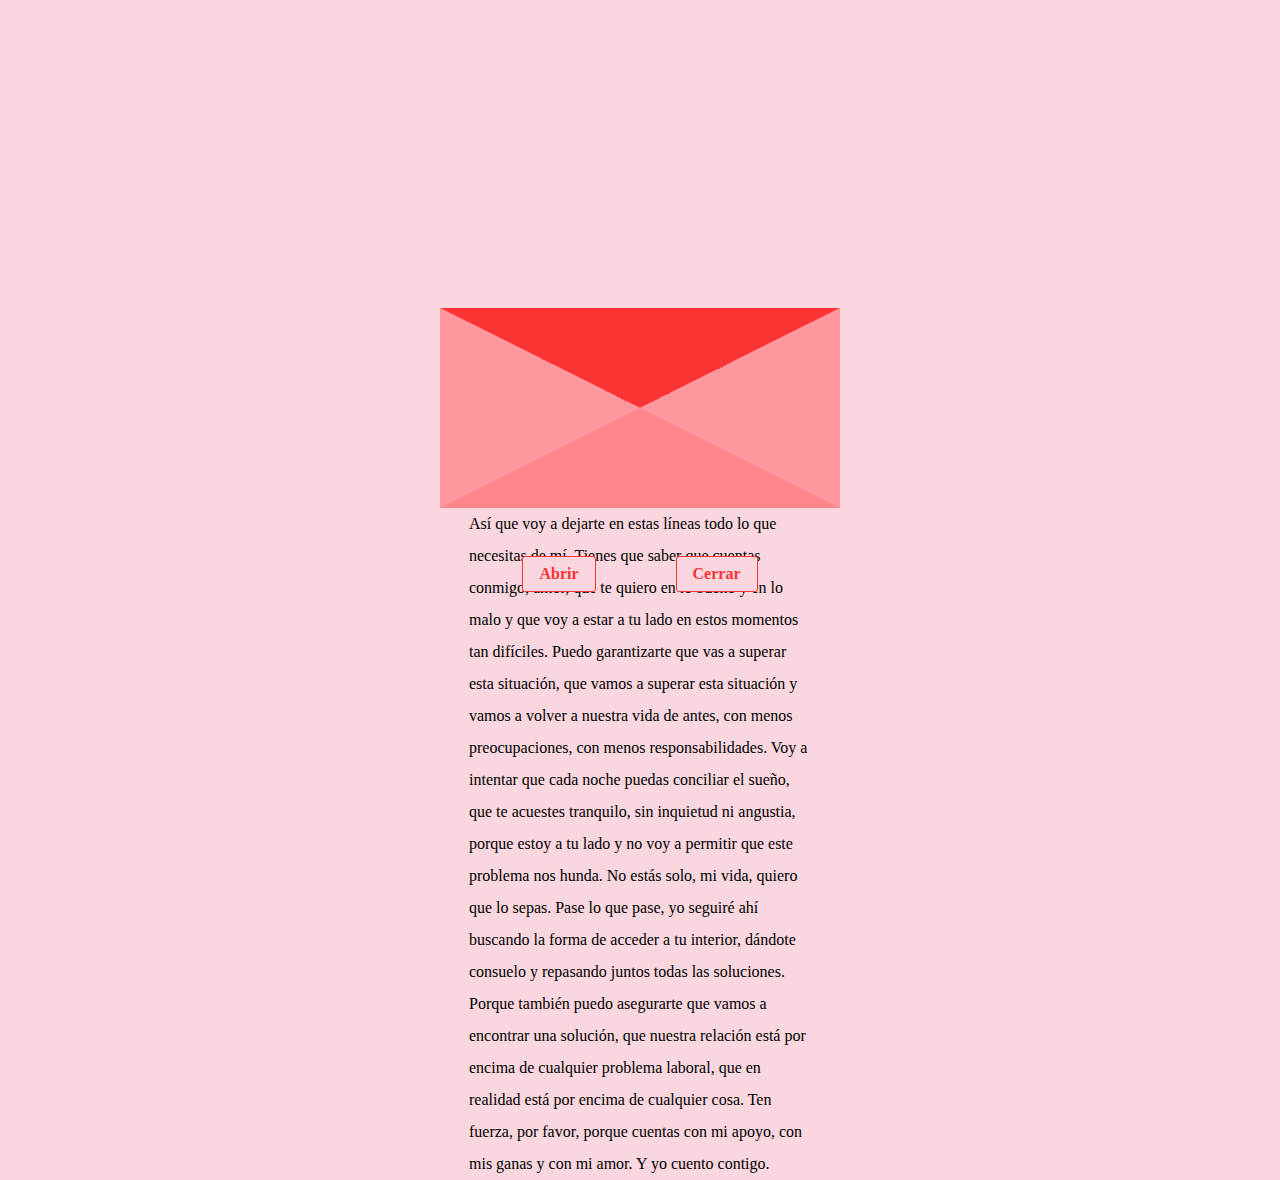
<file: carta/index.html>
<!DOCTYPE html>
<html lang="es">
<head>
  <meta charset="UTF-8">
  <meta name="viewport" content="width=device-width, initial-scale=1.0">
  <title>Carta</title>
  <link rel="stylesheet" href="style.css">
</head>
<body>
  <main>
    <div class="container-letter">
      <div class="cover"></div>
      <span class="heart">♥</span>
      <p class="paper" id="mainMessage">
        Hola mi vida,

Te escribo esta carta porque últimamente es difícil acceder a ti. Te encuentro triste, sin ganas, sin ilusión y no me atrevo a tener una charla contigo sobre lo que te preocupa. Sin embargo, no quiero que pienses que no me importa. Así que voy a dejarte en estas líneas todo lo que necesitas de mí.

Tienes que saber que cuentas conmigo, amor, que te quiero en lo bueno y en lo malo y que voy a estar a tu lado en estos momentos tan difíciles. Puedo garantizarte que vas a superar esta situación, que vamos a superar esta situación y vamos a volver a nuestra vida de antes, con menos preocupaciones, con menos responsabilidades.

Voy a intentar que cada noche puedas conciliar el sueño, que te acuestes tranquilo, sin inquietud ni angustia, porque estoy a tu lado y no voy a permitir que este problema nos hunda. No estás solo, mi vida, quiero que lo sepas. Pase lo que pase, yo seguiré ahí buscando la forma de acceder a tu interior, dándote consuelo y repasando juntos todas las soluciones.

Porque también puedo asegurarte que vamos a encontrar una solución, que nuestra relación está por encima de cualquier problema laboral, que en realidad está por encima de cualquier cosa. Ten fuerza, por favor, porque cuentas con mi apoyo, con mis ganas y con mi amor.

Y yo cuento contigo.
      </p>
      <div class="letter"></div>
    </div>
    <div class="options">
      <button id="open">Abrir</button>
      <button id="close">Cerrar</butto>
    </div>
  </main>
  <script src="script.js"></script>
</body>
</html>
</file>
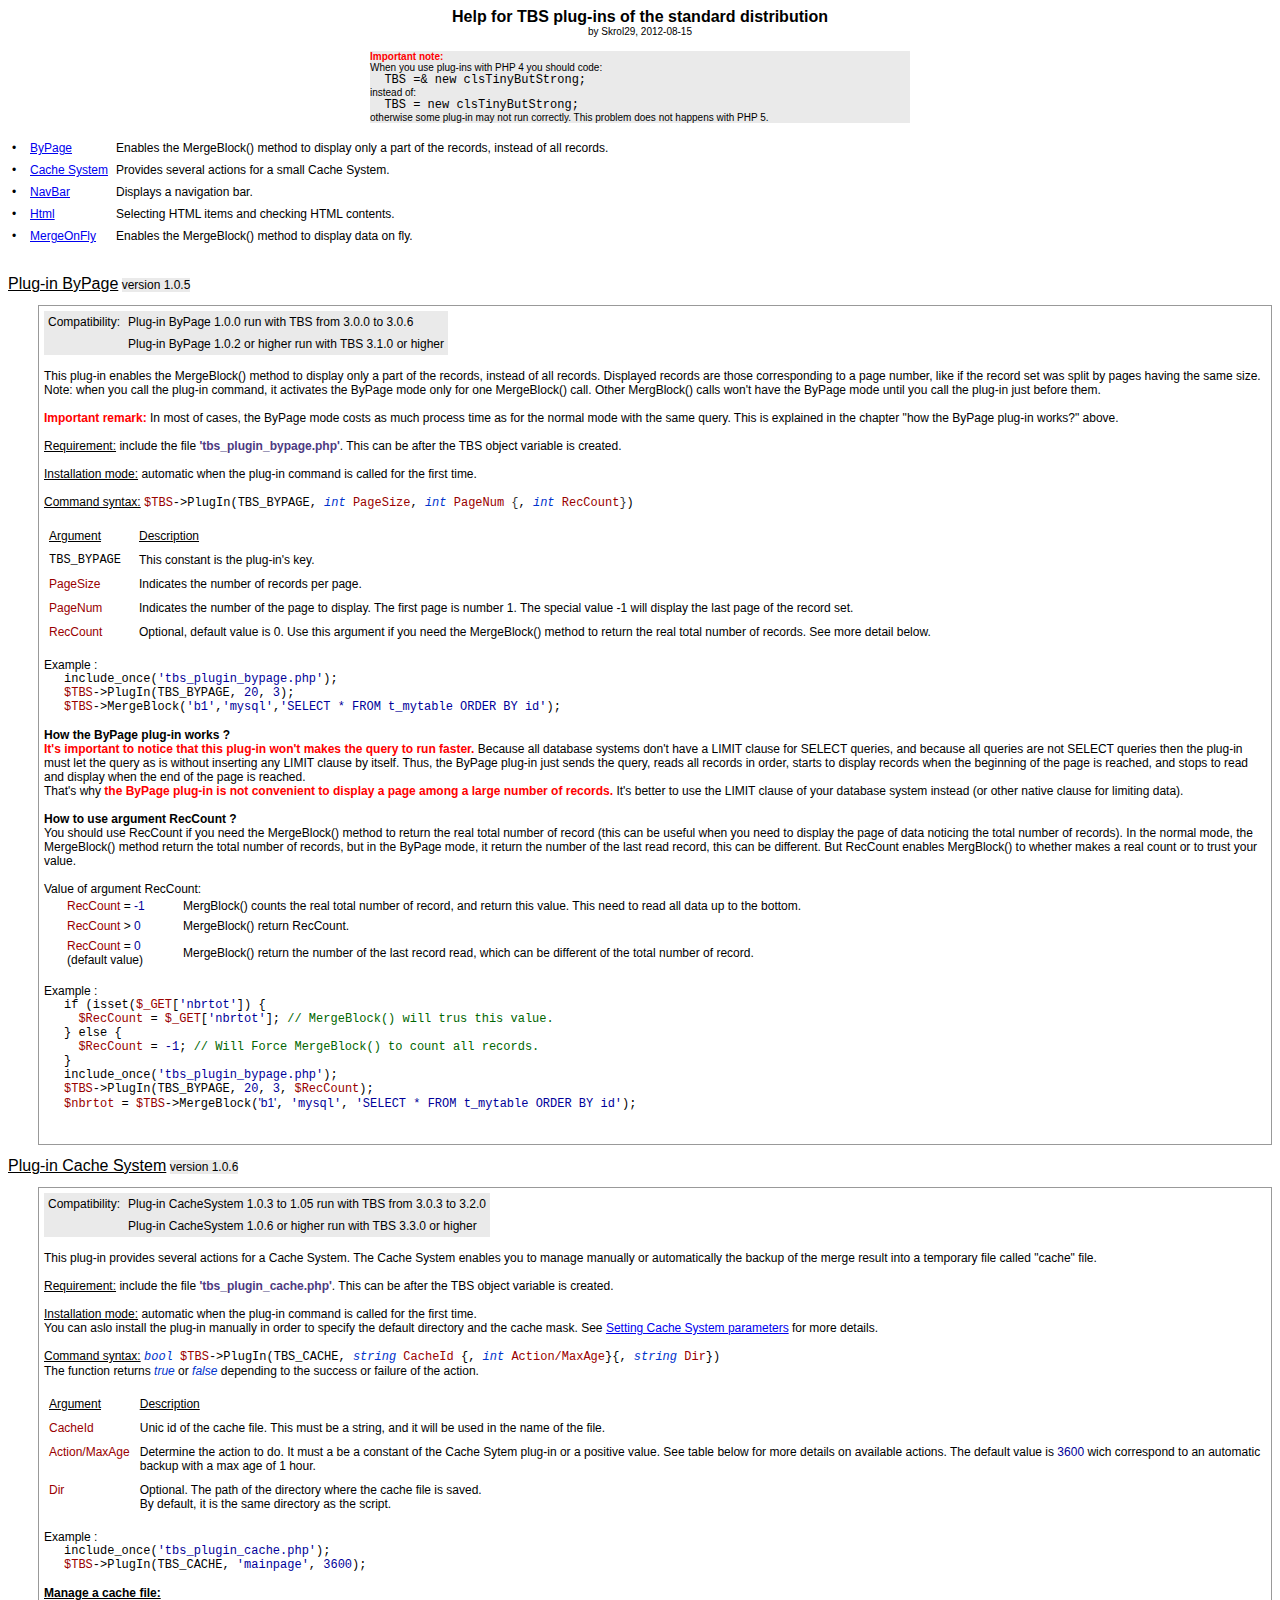
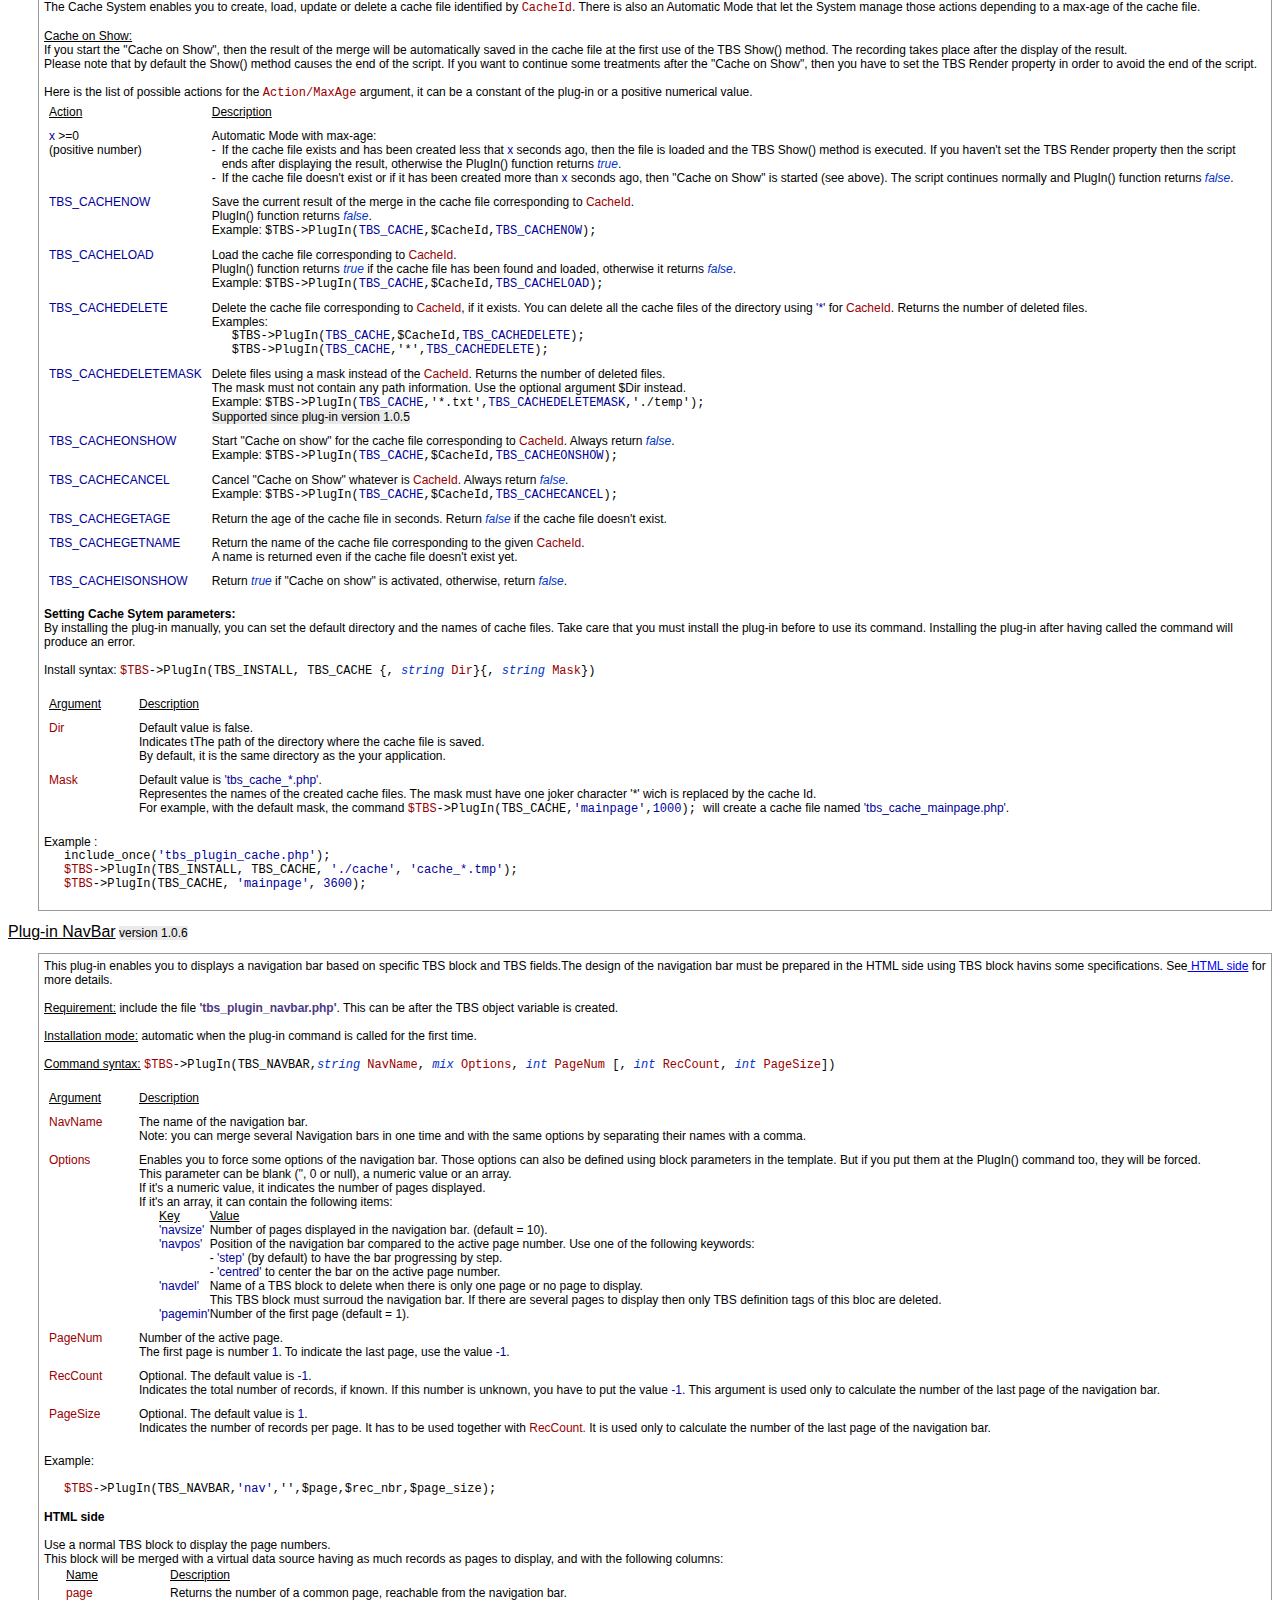
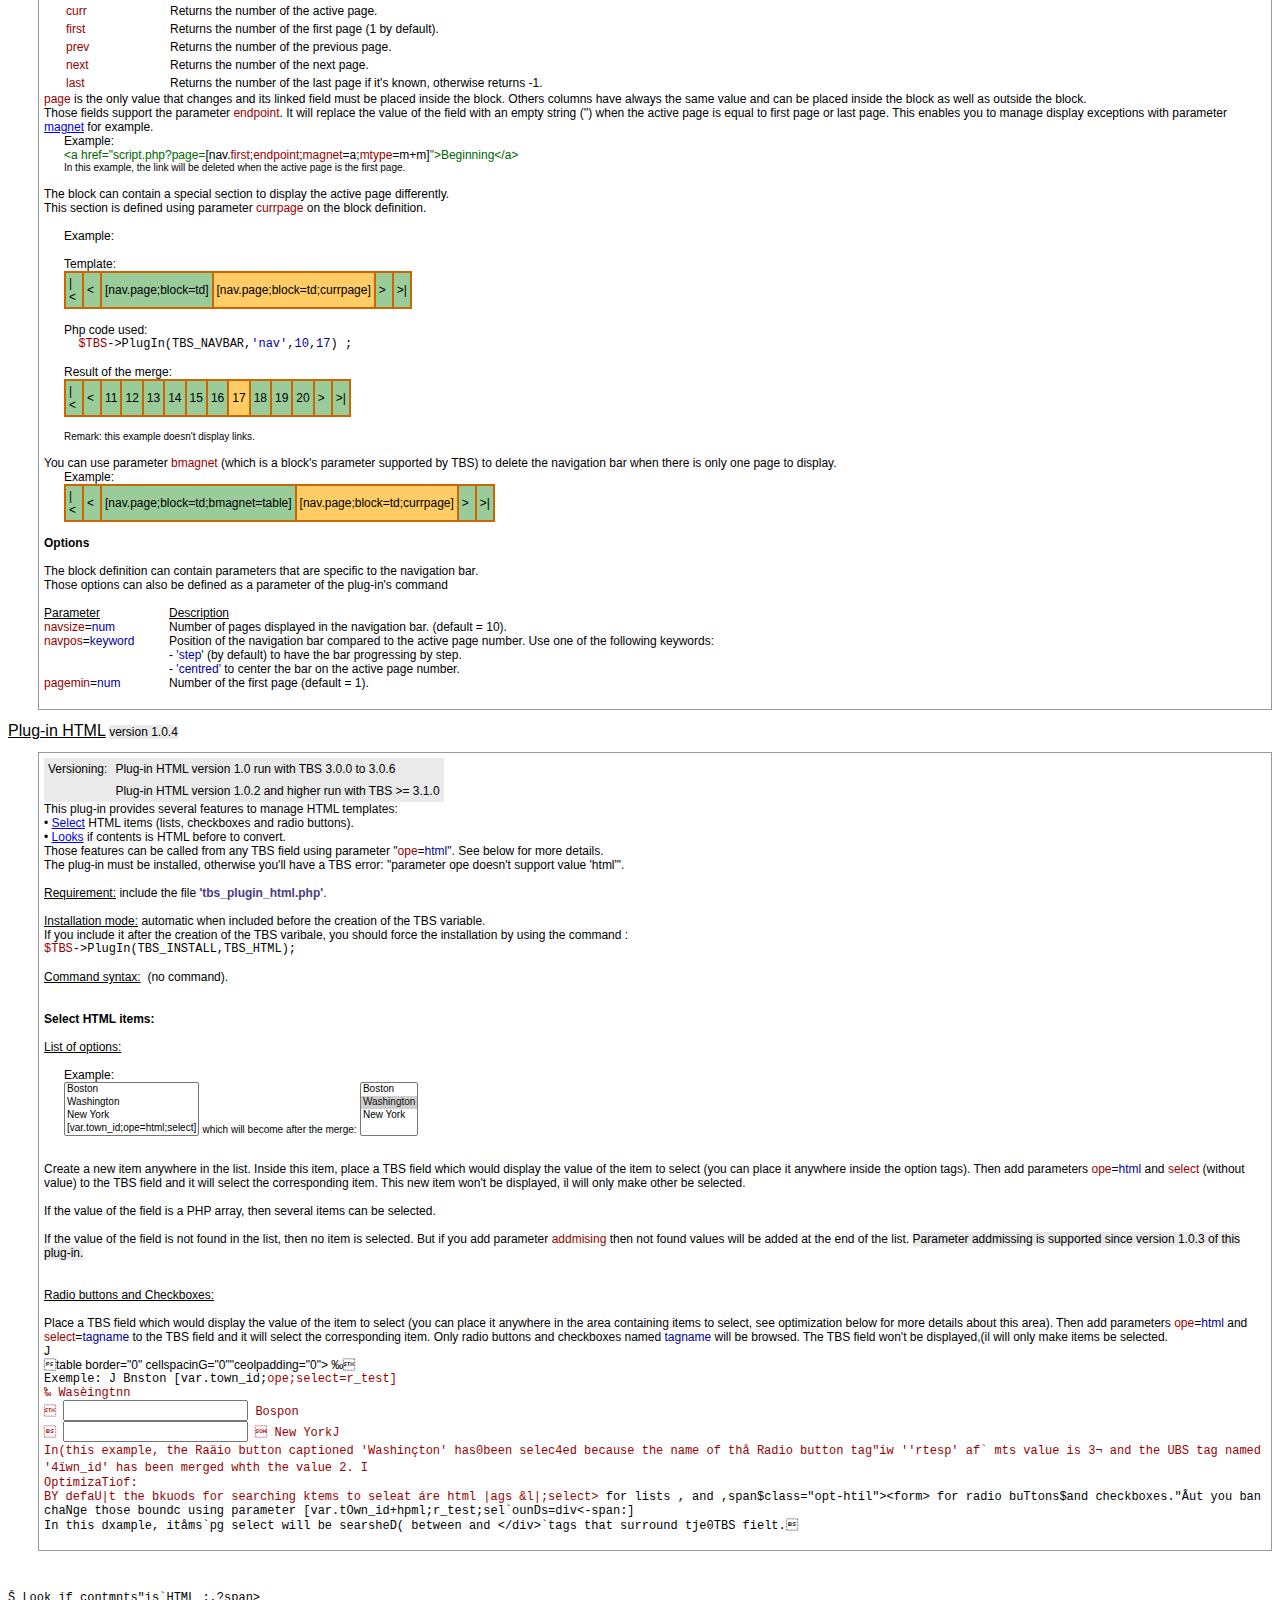
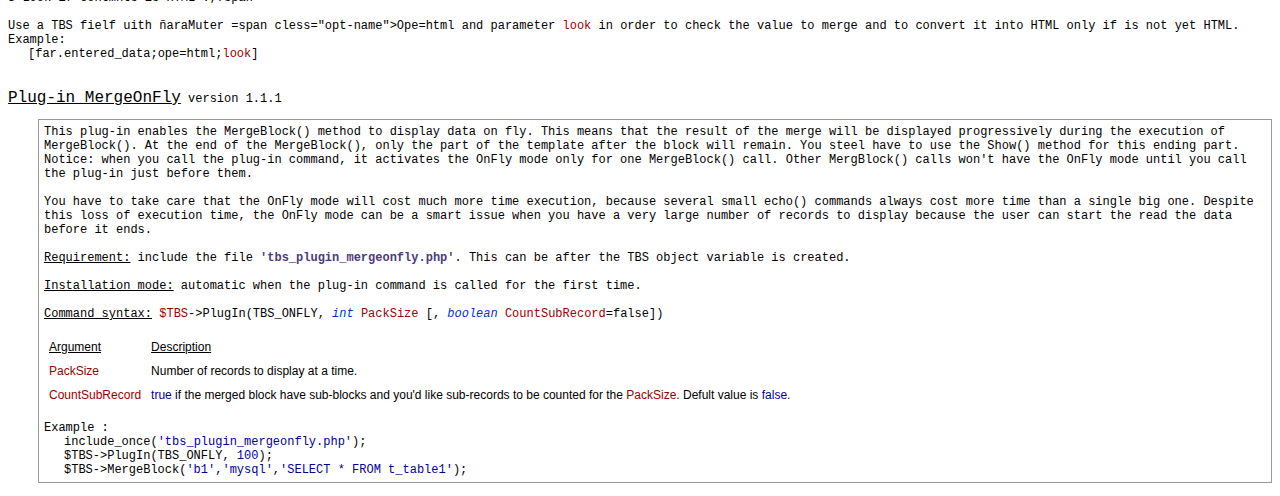
<file: view/dashboard/plugins/plugins_help.htm>
<!DOCTYPE HTML PUBLIC "-//W3C//DTD HTML 4.01 Transitional//EN">
<html>
<head>
<title>Plug-in Help</title>
<meta http-equiv="Content-Type" content="text/html; charset=iso-8859-1">
<style type="text/css">
<!--
.pagebreak { page-break-before:always;
}
.tbsname {	font-size: 12px;
	font-weight: bolder;
  color: #4D3A81;
}
.norm {
	margin-left: 30px;
	padding: 5px;
	border: 1px solid #999999;
	margin-top: 12px;
	margin-bottom: 12px;
}
.decal {
	margin-left: 20px;
}
.title-1 {
	font-size: 16px;
}
.title-1b {
	text-decoration: underline;
}
.title-1c {
	font-weight: bold;
}
.title-2 {
	font-size: 16px;
	text-decoration: underline;
}
.title-3 {
	font-size: 16px;
	text-decoration: underline;
	background-color: #6699CC;
	margin-top: 20px;
	margin-bottom: 20px;
}
.txt-small {
	font-size: 10px;
}
.txt-code {
	font-family: "Courier New", Courier, mono;
	font-size: 12px;
}
.txt-tiny {
	font-size: 9px;
}
.asciiart {
	font-family: "Courier New", Courier, mono;
	font-size: 8px;
	font-weight: bold;
	color: #0066CC;
}
table {
	font-family: Verdana, Arial, Helvetica, sans-serif;
	font-size: 12px;
}
body {
	font-family: Verdana, Arial, Helvetica, sans-serif;
	font-size: 12px;
}
.opt-name {
	color: #990000;
}
a.opt-name {
	color: #990000;
	text-decoration:none;
}
a.opt-name:hover {
	color: #990000;
	text-decoration:underline;
}
.opt-value {
	color: #000099;
}
.opt-html {
	color: #006600;
}
.opt-type {
	font-style: italic;
	color: #0033CC;
}
.border-0 {
	border: 1px solid #999999;
}
.border-1 {
	border: 1px solid #FF3399;
}
.border-2 {
	border: 1px solid #336699;
}
.border-3 {
	border: 1.5px solid #CC6600;
}
.contextual {
	padding: 1px;
	border: 1px dotted #6699CC;
}
.versioning {
	background-color: #EAEAEA;
}
.attention {
	font-weight: bolder;
	color: #FF0000;
}
-->
</style>
</head>
<body bgcolor="#FFFFFF">
<div align="center"><span class="title-1 title-1c">Help for  TBS plug-ins of the standard distribution</span><br>
	<span class="txt-small">by Skrol29, 2012-08-15 </span></div>
<br>
<table width="100%" border="0" cellspacing="0" cellpadding="0">
  <tr>
    <td>&nbsp;</td>
    <td width="540" class="versioning"><div><span class="txt-small"><span class="attention">Important note:</span> <br>
      When you use plug-ins with PHP 4 you should code:<br> 
      <span class="txt-code">&nbsp;&nbsp;TBS =&amp; new clsTinyButStrong;</span> <br>
      instead of:<br> 
      <span class="txt-code">&nbsp;&nbsp;TBS = new clsTinyButStrong;<br>
    </span> otherwise some plug-in may not run correctly. This problem does not happens with PHP 5. </span></div></td>
    <td>&nbsp;</td>
  </tr>
</table>
<br>
<table border="0" cellpadding="4" cellspacing="0">
  <tr>
  	<td width="10" valign="top">&bull;</td>
    <td valign="top"><a href="#plugin_bypage">ByPage</a></td>
    <td>Enables the  MergeBlock() method to display only a part of the records, instead of all records. </td>
  </tr>
  <tr>
  	<td valign="top">&bull;</td>
    <td valign="top"><a href="#plugin_cache">Cache System</a></td>
    <td>Provides several actions for a small Cache System.</td>
  </tr>
  <tr>
  	<td valign="top">&bull;</td>
    <td valign="top"><a href="#plugin_navbar">NavBar</a></td>
    <td>Displays a navigation bar. </td>
  </tr>
  <tr>
  	<td valign="top">&bull;</td>
   	  <td valign="top"><a href="#plugin_html">Html</a></td>
   	  <td>Selecting HTML items and checking HTML contents.</td>
  </tr>
  <tr>
  	<td valign="top">&bull;</td>
    <td valign="top"><a href="#plugin_mergeonfly">MergeOnFly</a></td>
    <td>Enables the MergeBlock() method to display data on  fly.</td>
  </tr>
</table>
<br>
<br>
<div><a name="plugin_bypage" id="plugin_bypage"></a><span class="title-2">Plug-in ByPage</span> <span class="versioning"> version 1.0.5</span> </div>
<div class="norm">
	<table border="0" cellpadding="4" cellspacing="0" class="versioning">
		<tr>
			<td>Compatibility:</td>
			<td>Plug-in ByPage  1.0.0 run  with TBS from 3.0.0 to 3.0.6</td>
		</tr>
		<tr>
			<td>&nbsp;</td>
			<td>Plug-in ByPage  1.0.2 or higher run  with TBS  3.1.0 or higher</td>
		</tr>
	</table>
	<br>
	This plug-in enables the  MergeBlock() method to display only a part of the records, instead of all records. Displayed records are those corresponding to a page number, like if the record set was split by pages having the same size.<br>
  Note: when you call the plug-in command, it activates the ByPage mode only for one  MergeBlock() call. Other MergBlock() calls  won't have the ByPage mode until you call the plug-in just before them.<br>
  <br>
  <span class="attention">Important remark:</span> In most of cases, the ByPage mode  costs as much process time as for the normal mode with the same query. This is explained in the chapter &quot;how the ByPage plug-in works?&quot; above. <br>
  <br>
  <span class="title-1b">Requirement:</span> include the file <span class="tbsname">'tbs_plugin_bypage.php'</span>. 
  This can be after the TBS object variable is created. <br>
  <br>
  <span class="title-1b">Installation mode:</span> automatic when the plug-in command is called for the first time.
  <br>
  <br>
  <span class="title-1b">Command syntax:</span> <span class="txt-code"><span class="opt-name">$TBS</span>-&gt;PlugIn(TBS_BYPAGE, <span class="opt-type">int</span><span class="opt-name"> PageSize</span>, <span class="opt-type">int</span><span class="opt-name"> PageNum</span> <span class="opt-name"><font color="#333333">{</font></span>, <span class="opt-type">int</span> <span class="opt-name">RecCount<font color="#333333">}</font></span>)</span><br>
  <br>
  <table border="0" cellpadding="5" cellspacing="0">
    <tr class="title-1b">
      <td width="80" align="left" valign="top">Argument</td>
      <td align="left" valign="top">Description</td>
    </tr>
    <tr>
      <td align="left" valign="top" class="txt-code">TBS_BYPAGE</td>
      <td align="left" valign="top">This constant is the plug-in's key. </td>
    </tr>
    <tr>
      <td align="left" valign="top" class="opt-name">PageSize </td>
      <td align="left" valign="top">Indicates the number of records per page.</td>
    </tr>
    <tr>
      <td align="left" valign="top" class="opt-name">PageNum</td>
      <td align="left" valign="top">Indicates the number of the page to display. The first page is number 1. 
      The special value -1 will display the last page of the record set.</td>
    </tr>
    <tr>
      <td align="left" valign="top" class="opt-name">RecCount</td>
      <td align="left" valign="top"> Optional, default value is 0. Use this argument if you need the MergeBlock() method to return the real total number of records. See more detail below. </td>
    </tr>
  </table>
  <br>
  Example :<br>
  <div class="decal txt-code">include_once(<span class="opt-value">'tbs_plugin_bypage.php'</span>);
  <br>
  <span class="opt-name">$TBS</span>-&gt;PlugIn(TBS_BYPAGE, <span class="opt-value">20</span>,<span class="opt-value"> 3</span>);<br>
  <span class="opt-name">$TBS</span>-&gt;MergeBlock(<span class="opt-value">'b1'</span>,<span class="opt-value">'mysql'</span>,<span class="opt-value">'SELECT * FROM t_mytable ORDER BY id'</span>);</div>
  <br>
  <span class="title-1c">How the ByPage plug-in works ?<br> 
  </span><span class="attention">It's important to notice that this plug-in won't makes the query to run faster.</span> Because all database systems don't have a LIMIT clause for SELECT queries, and because all  queries are not SELECT queries then the plug-in must let the query as is without inserting any LIMIT clause by itself. Thus, the ByPage plug-in just sends the query, reads all records in order, starts to display records when the beginning of the page is reached, and stops to read and display  when the end of the  page is reached. <br>
  That's why <span class="attention">the ByPage plug-in is not convenient to display a page among a large number of records.</span> It's better to use the LIMIT clause of your database system instead (or other  native clause for limiting data).<br>
  <br>
  <span class="title-1c">How to use argument RecCount ?</span> <br>
  You should use RecCount if you need the MergeBlock() method to return the real total number of record (this can be useful when you need to display the page of data noticing the total number of records). In the normal mode, the MergeBlock()
  method return the total number of records, but in the ByPage mode, it return the number of the last read record, this can be different. But RecCount enables MergBlock() to whether makes a real count or to trust your value.<br> 
  <br>
  Value of argument RecCount:<br> 
  <div class="decal">
    <table border="0" cellpadding="3" cellspacing="0">

      <tr>
        <td width="110" valign="top"><span class="opt-name">RecCount</span> = <span class="opt-value">-1</span></td>
        <td>MergBlock() counts the real total number of record, and return this value. This need to read all data up to the bottom. </td>
      </tr>
      <tr>
        <td valign="top"><span class="opt-name">RecCount </span>&gt; <span class="opt-value">0</span></td>
        <td>MergeBlock() return RecCount. </td>
      </tr>
      <tr>
        <td valign="top"><span class="opt-name">RecCount</span> = <span class="opt-value">0</span><br>
        (default value)</td>
        <td> MergeBlock() return the number of the last record read, which can be different of the total number of record. </td>
      </tr>
    </table>
  </div>
  <br>
  Example :<br>
  <div class="decal"><span class="txt-code">if (isset(<span class="opt-name">$_GET</span>[<span class="opt-value">'nbrtot'</span>]) {<br>
&nbsp;&nbsp;<span class="opt-name">$RecCount</span> = <span class="opt-name">$_GET</span>[<span class="opt-value">'nbrtot'</span>];  <span class="opt-html">// MergeBlock() will trus this value.</span> <br>
} else {<br>
&nbsp;&nbsp;<span class="opt-name">$RecCount</span> = <span class="opt-value">-1</span>; <span class="opt-html">// Will Force MergeBlock() to count all records.</span> <br>
} 
    <br>
    include_once(<span class="opt-value">'tbs_plugin_bypage.php'</span>); <br>
    <span class="opt-name">$TBS</span>-&gt;PlugIn(TBS_BYPAGE, <span class="opt-value">20</span>,<span class="opt-value"> 3</span>, <span class="opt-name">$RecCount</span>);<br>
    <span class="opt-name">$nbrtot</span> = <span class="opt-name">$TBS</span>-&gt;MergeBlock(</span><span class="opt-value">'b1'</span><span class="txt-code">,<span class="opt-value"> 'mysql'</span>, <span class="opt-value">'SELECT * FROM t_mytable ORDER BY id'</span>);</span></div>
  <br>
  <div class="decal"><br>
  </div>
</div>
<div><a name="plugin_cache" id="plugin_cache"></a><span class="title-2">Plug-in Cache System</span> <span class="versioning"> version 1.0.6</span></div>
<div class="norm">
  <table border="0" cellpadding="4" cellspacing="0" class="versioning">
    <tr>
      <td>Compatibility:</td>
      <td>Plug-in CacheSystem  1.0.3 to 1.05 run  with TBS from 3.0.3 to 3.2.0</td>
    </tr>
    <tr>
      <td>&nbsp;</td>
      <td>Plug-in CacheSystem  1.0.6 or higher run with TBS 3.3.0 or higher</td>
    </tr>
  </table>
  <br>
  This plug-in provides several actions for a Cache System. The Cache System enables you to manage manually or automatically the backup of the merge result into a temporary file called &quot;cache&quot; file.<br>
  <br>
  <span class="title-1b">Requirement:</span> include the file <span class="tbsname">'tbs_plugin_cache.php'</span>. This can be after the TBS object variable is created. <br>
<br>
<span class="title-1b">Installation mode:</span> automatic when the plug-in command is called for the first time.<br>
You can aslo install the plug-in manually in order to specify the default directory and the cache mask. See <a href="#plugin_cache_parameters">Setting Cache System parameters</a> for more details. <br>
<br>
<span class="title-1b">Command syntax:</span> <span class="txt-code"><span class="opt-name"></span></span><span class="txt-code"><span class="opt-type">bool</span> <span class="opt-name">$TBS</span>-&gt;PlugIn(TBS_CACHE, <span class="opt-type">string </span><span class="opt-name">CacheId</span> {,<span class="opt-type"> int</span> <span class="opt-name">Action/MaxAge</span><span class="opt-name"></span>}{,<span class="opt-type"> string</span> <span class="opt-name">Dir</span>})<br>
  </span> The function  returns <span class="opt-type">true</span> or <span class="opt-type">false</span> depending to the success or failure of the action. <br>
  <span class="txt-code"><br>
  </span>
  <table border="0" cellpadding="5" cellspacing="0">
    <tr class="title-1b">
      <td width="80" align="left" valign="top">Argument</td>
      <td align="left" valign="top">Description</td>
    </tr>
    <tr>
      <td align="left" valign="top" class="opt-name">CacheId</td>
      <td align="left" valign="top">Unic id of the cache file. This must be a string, and it will be used in the name of the file.</td>
    </tr>
    <tr>
      <td align="left" valign="top" class="opt-name">Action/MaxAge</td>
      <td align="left" valign="top">Determine the action to do. It must a be a  constant of the Cache Sytem plug-in or a positive value. See table below for more details on available actions. The default value is <span class="opt-value">3600</span> wich correspond to an automatic backup with a max age of 1 hour. </td>
    </tr>
    <tr>
      <td align="left" valign="top" class="opt-name">Dir</td>
      <td align="left" valign="top">Optional. The path of the directory where the cache file is saved.<br>
        By default, it is the same directory as the script.</td>
    </tr>
  </table>
  <br>
  Example :<br>
  <div class="decal txt-code">include_once(<span class="opt-value">'tbs_plugin_cache.php'</span>); <br>
  	<span class="opt-name">$TBS</span>-&gt;PlugIn(TBS_CACHE, <span class="opt-value">'mainpage'</span>, <span class="opt-value">3600</span>);  </div>
  <br>
  <span class="title-1c"><span class="title-1b">Manage a cache file:</span></span><br>
  The Cache System enables you to create, load, update or delete a cache file identified by <span class="txt-code"><span class="opt-name">CacheId</span></span>. There is also an Automatic Mode that let the System manage those actions depending to a max-age of the cache file. <br>
  <br>
  <span class="title-1b">Cache on Show:</span> <br>
  If you start the &quot;Cache on Show&quot;, then the result of the merge will be automatically saved in the cache file at the first use of the TBS Show() method. The recording takes place after the display of the result. <br>
  Please note that by default the Show() method causes the end of the script. If you want to continue some treatments after the &quot;Cache on Show&quot;, then you have to set the TBS Render property in order to avoid the end of the script.<br>
  <br>
  Here is the list of possible actions for the <span class="txt-code"><span class="opt-name">Action/MaxAge</span><span class="opt-name"></span></span> argument, it can be a  constant of  the plug-in or a positive numerical value.<br>
  <table border="0" cellpadding="5" cellspacing="0">
    <tr class="title-1b">
      <td width="80" align="left" valign="top">Action</td>
      <td align="left" valign="top">Description</td>
    </tr>
    <tr>
      <td align="left" valign="top"><span class="opt-value">x</span> &gt;=0 <br>
        (positive number)</td>
      <td align="left" valign="top">Automatic Mode with max-age: <br>
        <table width="100%"  border="0" cellspacing="0" cellpadding="0">
          <tr valign="top">
            <td width="10">-</td>
            <td>If the cache file exists and has been created less that <span class="opt-value">x</span> seconds ago, then the file is loaded and the TBS Show() method is executed. If you haven't set the TBS Render property then the script ends after displaying the result, otherwise the PlugIn() function returns<span class="opt-type"> true</span>.</td>
          </tr>
          <tr valign="top">
            <td>-</td>
            <td>If the cache file doesn't exist or if it has been created more than <span class="opt-value">x</span> seconds ago, then &quot;Cache on Show&quot; is started (see above). The script continues normally and PlugIn() function returns <span class="opt-type">false</span>.</td>
          </tr>
        </table></td>
    </tr>
    <tr>
      <td align="left" valign="top" class="opt-value">TBS_CACHENOW</td>
      <td align="left" valign="top">Save the current result of the merge in the cache file corresponding to <span class="opt-name">CacheId</span>.<br>
        PlugIn() function returns <span class="opt-type">false</span>.<br>
        Example: <span class="txt-code">$TBS-&gt;PlugIn(<span class="opt-value">TBS_CACHE</span>,$CacheId,<span class="opt-value">TBS_CACHENOW</span>);</span></td>
    </tr>
    <tr>
      <td align="left" valign="top" class="opt-value">TBS_CACHELOAD</td>
      <td align="left" valign="top">Load the cache file corresponding to <span class="opt-name">CacheId</span>.<br>
        PlugIn() function  returns <span class="opt-type">true</span> if the cache file has been found and loaded, otherwise it returns <span class="opt-type">false</span>.<br>
        Example: <span class="txt-code">$TBS-&gt;PlugIn(<span class="opt-value">TBS_CACHE</span>,$CacheId,<span class="opt-value">TBS_CACHELOAD</span>);</span></td>
    </tr>
    <tr>
      <td align="left" valign="top" class="opt-value">TBS_CACHEDELETE</td>
      <td align="left" valign="top"> Delete the cache file corresponding to <span class="opt-name">CacheId</span>, if it exists. You can delete all the cache files of the directory using <span class="opt-value">'*'</span> for <span class="opt-name">CacheId</span>. Returns the number of deleted files.<br>
        Examples:<br>        <div class="decal"><span class="txt-code">$TBS-&gt;PlugIn(<span class="opt-value">TBS_CACHE</span>,$CacheId,<span class="opt-value">TBS_CACHEDELETE</span>);<br>
         $TBS-&gt;PlugIn(<span class="opt-value">TBS_CACHE</span>,'*',<span class="opt-value">TBS_CACHEDELETE</span>);</span></div></td>
    </tr>
    <tr>
      <td align="left" valign="top" class="opt-value">TBS_CACHEDELETEMASK</td>
      <td align="left" valign="top"> Delete  files using a mask instead of the <span class="opt-name">CacheId</span>. Returns the number of deleted files.<br>
        The mask must not contain any path information. Use the optional argument $Dir instead. <br>
        Example: <span class="txt-code">$TBS-&gt;PlugIn(<span class="opt-value">TBS_CACHE</span>,'*.txt',<span class="opt-value">TBS_CACHEDELETEMASK</span>,'./temp');</span><br>
        <span class="versioning">Supported since plug-in version 1.0.5</span> </td>
    </tr>
    <tr>
      <td align="left" valign="top" class="opt-value">TBS_CACHEONSHOW</td>
      <td align="left" valign="top">Start &quot;Cache on show&quot; for the cache file corresponding to <span class="opt-name">CacheId</span>. Always return <span class="opt-type">false</span>.<br>
        Example: <span class="txt-code">$TBS-&gt;PlugIn(<span class="opt-value">TBS_CACHE</span>,$CacheId,<span class="opt-value">TBS_CACHEONSHOW</span>);</span></td>
    </tr>
    <tr>
      <td align="left" valign="top" class="opt-value">TBS_CACHECANCEL</td>
      <td align="left" valign="top">Cancel &quot;Cache on Show&quot; whatever is <span class="opt-name">CacheId</span>. Always return <span class="opt-type">false</span>.<br>
        Example: <span class="txt-code">$TBS-&gt;PlugIn(<span class="opt-value">TBS_CACHE</span>,$CacheId,<span class="opt-value">TBS_CACHECANCEL</span>);</span></td>
    </tr>
    <tr id="v202_cachegetage">
      <td align="left" valign="top" class="opt-value">TBS_CACHEGETAGE</td>
      <td align="left" valign="top">Return the age of the cache file in seconds. Return <span class="opt-type">false</span> if the cache file doesn't exist.</td>
    </tr>
    <tr id="v202_cachegetname">
      <td align="left" valign="top" class="opt-value">TBS_CACHEGETNAME</td>
      <td align="left" valign="top">Return the name of the cache file corresponding to the given <span class="opt-name">CacheId</span>.<br>
        A name is returned even if the cache file doesn't exist yet. </td>
    </tr>
    <tr id="v202_cacheisonshow">
      <td align="left" valign="top" class="opt-value">TBS_CACHEISONSHOW</td>
      <td align="left" valign="top">Return <span class="opt-type">true</span> if &quot;Cache on show&quot; is activated, otherwise, return <span class="opt-type">false</span>. </td>
    </tr>
  </table>
  <br>
  <span class="title-1c"><a name="plugin_cache_parameters"></a>Setting Cache Sytem parameters:</span><br>
  By installing the plug-in manually, you can  set the default directory and the names of cache files. Take care that you must install the plug-in before to use its command. Installing the plug-in after having called the command will produce an error.
  <br>
  <br> 
 Install syntax: <span class="txt-code"><span class="opt-name">$TBS</span>-&gt;PlugIn(TBS_INSTALL, TBS_CACHE&nbsp;{,<span class="opt-type"> string</span> <span class="opt-name">Dir</span><span class="opt-name"></span>}{,<span class="opt-type"> string</span> <span class="opt-name">Mask</span>})<br>
<br>
</span>
<table border="0" cellpadding="5" cellspacing="0">
  <tr class="title-1b">
    <td width="80" align="left" valign="top">Argument</td>
    <td align="left" valign="top">Description</td>
  </tr>
  <tr>
    <td align="left" valign="top" class="opt-name">Dir</td>
    <td align="left" valign="top">Default value is false.<br>
      Indicates tThe path of the directory where the cache file is saved.<br>
      By default, it is the same directory as the your application.</td>
  </tr>
  <tr>
    <td align="left" valign="top" class="opt-name">Mask</td>
    <td align="left" valign="top">Default value is <span class="opt-value">'tbs_cache_*.php'</span>.<br>
      Representes the names of the created cache files. The mask must have one joker character '*' wich is replaced by the cache Id.<br>
      For example, with the default mask, the command <span class="txt-code"><span class="opt-name">$TBS</span>-&gt;PlugIn(TBS_CACHE,<span class="opt-value">'mainpage'</span>,<span class="opt-value">1000</span>); </span>will create a cache file named <span class="opt-value">'tbs_cache_mainpage.php'</span>. </td>
  </tr>
</table>
<br>
Example :<br>
<div class="decal txt-code">include_once(<span class="opt-value">'tbs_plugin_cache.php'</span>);<br>
  <span class="opt-name">$TBS</span>-&gt;PlugIn(TBS_INSTALL, TBS_CACHE, <span class="opt-value">'./cache'</span>,<span class="opt-value"> 'cache_*.tmp'</span>);
  <br>
  <span class="opt-name">$TBS</span>-&gt;PlugIn(TBS_CACHE, <span class="opt-value">'mainpage'</span>, <span class="opt-value">3600</span>);<br>
  <br>
</div>
</div>
<div><a name="plugin_navbar" id="plugin_navbar"></a><span class="title-2">Plug-in NavBar</span> <span class="versioning"> version 1.0.6</span></div>
<div class="norm"> This plug-in enables you to displays a navigation bar based on specific TBS block and TBS fields.The design of the navigation bar must be prepared in the HTML side using TBS block havins some specifications. See<a href="#plugin_navbar_html"> HTML side</a> for more details. <br>
		<br>
		<span class="title-1b">Requirement:</span> include the file <span class="tbsname">'tbs_plugin_navbar.php'</span>. This can be after the TBS object variable is created.<br>
<br>
<span class="title-1b">Installation mode:</span> automatic when the plug-in command is called for the first time.<br>
<br>
<span class="title-1b">Command syntax:</span> <span class="txt-code"><span class="opt-name"></span></span><span class="txt-code"><span class="opt-name">$TBS</span>-&gt;PlugIn(TBS_NAVBAR,<span class="opt-type">string </span><span class="opt-name">NavName</span>,<span class="opt-type"> mix</span> <span class="opt-name">Options</span>,<span class="opt-type"> int</span> <span class="opt-name">PageNum </span>[,<span class="opt-type"> int</span> <span class="opt-name">RecCount</span>,<span class="opt-type"> int</span> <span class="opt-name">PageSize</span>])</span> <br>
<br>
<table border="0" cellpadding="5" cellspacing="0">
    <tr class="title-1b">
      <td width="80" align="left" valign="top">Argument</td>
      <td align="left" valign="top">Description</td>
    </tr>
    <tr>
      <td align="left" valign="top" class="opt-name">NavName</td>
      <td align="left" valign="top">The name of the navigation bar.<br>
        <span  id="v205_navnames">Note: you can merge several Navigation bars in one time and with the same options by separating their names with a comma.</span></td>
    </tr>
    <tr>
      <td align="left" valign="top" class="opt-name">Options</td>
      <td align="left" valign="top"> Enables you to force some options of the navigation bar. Those options can also be defined using block parameters in the template. But if you put them at the PlugIn() command too, they will be forced.<br>
        This parameter can be blank ('', 0 or null), a numeric value or an array. <br>
        If it's a numeric value, it indicates the number of pages displayed.<br>
        If it's an array, it can contain the following items:<br>
        <div class="decal">
          <table border="0" cellspacing="0" cellpadding="0">
            <tr>
              <td width="50" class="title-1b">Key</td>
              <td class="title-1b">Value</td>
            </tr>
            <tr valign="top">
              <td class="opt-value">'navsize'</td>
              <td>Number of pages displayed in the navigation bar. (default = 10).</td>
            </tr>
            <tr valign="top">
              <td class="opt-value">'navpos'</td>
              <td>Position of the navigation bar compared to the active page number. Use one of the following keywords:<br>
                - <span class="opt-value">'step'</span> (by default) to have the bar progressing by step.<br>
                - <span class="opt-value">'centred'</span> to center the bar on the active page number.</td>
            </tr>
            <tr valign="top">
              <td class="opt-value">'navdel'</td>
              <td>Name of a TBS block to delete when there is only one page or no page to display.<br>
                This TBS block must surroud the navigation bar. If there are several pages to display then only TBS definition tags of this bloc are deleted. </td>
            </tr>
            <tr valign="top">
              <td class="opt-value">'pagemin'</td>
              <td>Number of the first page (default = 1).</td>
            </tr>
          </table>
        </div></td>
    </tr>
    <tr>
      <td align="left" valign="top" class="opt-name">PageNum</td>
      <td align="left" valign="top">Number of the active page.<br>
        The first page is number <span class="opt-value">1</span>. To indicate the last page, use the value <span class="opt-value">-1</span>. </td>
    </tr>
    <tr>
      <td align="left" valign="top" class="opt-name">RecCount</td>
      <td align="left" valign="top">Optional. The default value is<span class="opt-value"> -1</span>.<br>
        Indicates the total number of records, if known. If this number is unknown, you have to put the value <span class="opt-value">-1</span>. This argument is used only to calculate the number of the last page of the navigation bar.</td>
    </tr>
    <tr>
      <td align="left" valign="top" class="opt-name">PageSize</td>
      <td align="left" valign="top">Optional. The default value is <span class="opt-value">1</span>.<br>
        Indicates the number of records per page. It has to be used together with <span class="opt-name">RecCount.</span> It is used only to calculate the number of the last page of the navigation bar.</td>
    </tr>
  </table>
  <br>
  Example:<br>
  <br>
  <div class="decal"><span class="txt-code"><span class="opt-name">$TBS</span>-&gt;PlugIn(TBS_NAVBAR,<span class="opt-value">'nav'</span>,'',$page,$rec_nbr,$page_size);</span></div>
  <br>
	<span class="title-1c"><a name="plugin_navbar_html"></a>HTML side</span><br>
		<br>
	Use a normal TBS block to display the page numbers.<br>
	This block will be merged with a virtual data source having as much records as pages to display, and with the following columns:<br>
	<div class="decal">
		<table border="0" cellspacing="0" cellpadding="2">
			<tr class="title-1b">
				<td width="100">Name</td>
				<td>Description</td>
			</tr>
			<tr>
				<td valign="top" class="opt-name">page</td>
				<td>Returns the number of a common page, reachable from the navigation bar.</td>
			</tr>
			<tr>
				<td valign="top" class="opt-name">curr </td>
				<td>Returns the number of the active page.</td>
			</tr>
			<tr>
				<td valign="top" class="opt-name">first</td>
				<td>Returns the number of the first page (1 by default).</td>
			</tr>
			<tr>
				<td valign="top" class="opt-name">prev</td>
				<td>Returns the number of the previous page.</td>
			</tr>
			<tr>
				<td valign="top" class="opt-name">next</td>
				<td>Returns the number of the next page.</td>
			</tr>
			<tr>
				<td valign="top" class="opt-name">last</td>
				<td>Returns the number of the last page if it's known, otherwise returns -1.</td>
			</tr>
		</table>
  </div>
	<span class="opt-name">page</span> is the only value that changes and its linked field must be placed inside the block. Others columns have always the same value and can be placed inside the block as well as outside the block.<br>
	Those fields support the parameter <span class="opt-name">endpoint</span>. It will replace the value of the field with an empty string ('') when the active page is equal to first page or last page. This enables you to manage display exceptions with parameter <a href="#html_field_prm_magnet">magnet</a> for example.
	<div class="decal">Example:<br>
		<span class="opt-html">&lt;a href=&quot;script.php?page=</span>[nav.<span class="opt-name">first</span>;<span class="opt-name">endpoint</span>;<span class="opt-name">magnet</span>=a;<span class="opt-name">mtype</span>=m+m]<span class="opt-html">&quot;&gt;Beginning&lt;/a&gt;</span><br>
	<span class="txt-small">In this example, the link will be deleted when the active page is the first page.</span></div>
	<br>
	The block can contain a special section to display the active page differently.<br>
	This section is defined using parameter <span class="opt-name">currpage</span> on the block definition. <br>
	<br>
	<div class="decal">Example:<br>
		<br>
		Template: <br>
		<table cellpadding="3" cellspacing="0" class="border-3">
			<tr bgcolor="#99CC99">
				<td width="10" class="border-3">|&lt;</td>
				<td width="10" class="border-3">&lt;</td>
				<td width="10" class="border-3">[nav.page;block=td]</td>
				<td width="10" bgcolor="#FFCC66" class="border-3">[nav.page;block=td;currpage]</td>
				<td width="10" class="border-3">&gt;</td>
				<td width="10" class="border-3">&gt;|</td>
			</tr>
		</table>
		<br>
		Php code used:<br>
		<span class="txt-code"> &nbsp; <span class="opt-name">$TBS</span>-&gt;PlugIn(TBS_NAVBAR,<span class="opt-value">'nav'</span>,<span class="opt-value">10</span>,<span class="opt-value">17</span>) ;</span><br>
		<br>
		Result of the merge:<br>
		<table cellpadding="3" cellspacing="0" class="border-3">
			<tr bgcolor="#99CC99">
				<td width="10" class="border-3">|&lt;</td>
				<td width="10" class="border-3">&lt;</td>
				<td width="10" class="border-3">11</td>
				<td width="10" class="border-3">12</td>
				<td width="10" class="border-3">13</td>
				<td width="10" class="border-3">14</td>
				<td width="10" class="border-3">15</td>
				<td width="10" class="border-3">16</td>
				<td width="10" bgcolor="#FFCC66" class="border-3">17</td>
				<td width="10" class="border-3">18</td>
				<td width="10" class="border-3">19</td>
				<td width="10" class="border-3">20</td>
				<td width="10" class="border-3">&gt;</td>
				<td width="10" class="border-3">&gt;|</td>
			</tr>
		</table>
		<br>
	<span class="txt-small">Remark: this example doesn't display links.</span></div>
	<br>
	You can use parameter <span class="opt-name">bmagnet</span> (which is a  block's parameter supported by TBS) to delete the navigation bar when there is only one page to display.<br>
	<div class="decal">Example:<br>
		<table cellpadding="3" cellspacing="0" class="border-3">
		<tr bgcolor="#99CC99">
			<td width="10" class="border-3">|&lt;</td>
			<td width="10" class="border-3">&lt;</td>
			<td width="10" class="border-3">[nav.page;block=td;bmagnet=table]</td>
			<td width="10" bgcolor="#FFCC66" class="border-3">[nav.page;block=td;currpage]</td>
			<td width="10" class="border-3">&gt;</td>
			<td width="10" class="border-3">&gt;|</td>
		</tr>
	</table>
	</div>
	<br>
 	<span class="title-1c">Options</span><br>
	<br>
	The block definition can contain parameters that are specific to the navigation bar.<br>
	Those options can also be defined as a parameter of the plug-in's command<br>
	<br>
	<table border="0" cellspacing="0" cellpadding="0">
		<tr>
			<td width="125" class="title-1b">Parameter</td>
			<td class="title-1b">Description</td>
		</tr>
		<tr valign="top">
			<td><span class="opt-name">navsize</span>=<span class="opt-value">num</span></td>
			<td>Number of pages displayed in the navigation bar. (default = 10).</td>
		</tr>
		<tr valign="top">
			<td><span class="opt-name">navpos</span>=<span class="opt-value">keyword</span></td>
			<td>Position of the navigation bar compared to the active page number. Use one of the following keywords:<br>
				- <span class="opt-value">'step'</span> (by default) to have the bar progressing by step.<br>
			- <span class="opt-value">'centred'</span> to center the bar on the active page number.</td>
		</tr>
		<tr valign="top">
			<td><span class="opt-name">pagemin</span>=<span class="opt-value">num</span></td>
			<td>Number of the first page (default = 1).</td>
		</tr>
	</table>
	<br>
</div>
<div><a name="plugin_html" id="plugin_html"></a><span class="title-2">Plug-in HTML</span> <span class="versioning"> version 1.0.4</span></div>
<div class="norm">
	<table border="0" cellpadding="4" cellspacing="0" class="versioning">
		<tr>
			<td>Versioning:</td>
			<td>Plug-in HTML version 1.0 run  with TBS 3.0.0 to 3.0.6</td>
		</tr>
		<tr>
			<td>&nbsp;</td>
			<td>Plug-in HTML version 1.0.2 and higher run  with TBS &gt;= 3.1.0</td>
		</tr>
	</table>
	This plug-in provides several features to manage HTML templates:<br>
	&bull; <a href="#plugin_html_select">Select</a> HTML items (lists, checkboxes and radio buttons). <br>
	&bull; <a href="#plugin_html_look">Looks</a> if contents is HTML before to convert. <br>
	Those features can be called from any TBS field using parameter &quot;<span class="opt-name">ope</span>=<span class="opt-value">html</span>&quot;. See below for more details.<br>
	The plug-in must be installed, otherwise you'll have a TBS error: &quot;parameter ope doesn't support value 'html'&quot;.<br>
	<br>
	<span class="title-1b">Requirement:</span> include the file <span class="tbsname">'tbs_plugin_html.php'</span>.<br>
	<br>
	<span class="title-1b">Installation mode:</span> automatic when included before the creation of the TBS variable.<br>
	If you include it after the creation of the TBS varibale, you should force the installation by using the command : <br>
	<div class="txt-code"><span class="opt-name">$TBS</span>-&gt;PlugIn(TBS_INSTALL,TBS_HTML);</div>
	<br>
	<span class="title-1b">Command syntax:</span> <span class="txt-code"><span class="opt-name"></span></span> &nbsp;(no command).<br>
	<br>
	<span class="title-2"><a name="plugin_html_select" id="plugin_html_select"></a></span><br>
	<span class="title-1c">Select HTML items:</span>	<br>
	<br>
	<div class="title-1b">List of options:</div><br>
	<table border="0" cellspacing="0" cellpadding="0">
		<tr>
			<td width="20">&nbsp;</td>
			<td><form name="form1" method="post" action="">
				Example:<br>
				<select name="select4" size="4" class="txt-small">
					<option value="1">Boston
						<option value="2">Washington
						<option value="3">New York
						<option>[var.town_id;ope=html;select] 
					</select>
				<span class="txt-small">which will become after the merge:</span>
				<select name="select3" size="4" class="txt-small">
					<option value="1">Boston
						<option value="2" selected>Washington
						<option value="3">New York
					</select>
			</form></td>
		</tr>
	</table>
	<br>
	Create a new item anywhere in the list. Inside this item,  place a TBS field  which would display the value of the item to select (you can place it anywhere inside the option tags). Then add parameters <span class="opt-name">ope</span>=<span class="opt-value">html</span> and <span class="opt-name">select</span> (without value) to the TBS field and it will select the corresponding item. This new item  won't be displayed, il will only make other be selected. <br>
	<br>
	If the value of the field is a PHP array, then several items can be selected. <br>
	<br>
	If the value of the field is not found in the list, then no item is selected. But if you add parameter <span class="opt-name">addmising</span> then not found values will be added at the end of the list. <span class="versioning">Parameter addmissing is supported since version 1.0.3 of this plug-in. </span><br>
	<br>
	<br>
	<div class="title-1b">Radio buttons and Checkboxes:</div>
	<br>
	Place a TBS field which would display the value of the item to select (you can place it anywhere in the area containing items to select, see optimization below for more details about this area). Then add parameters <span class="opt-name">ope</span>=<span class="opt-value">html</span> and <span class="opt-name">select</span>=<span class="opt-value">tagname</span>  to the TBS field and it will select the corresponding item. Only radio buttons and checkboxes named <span class="opt-value">tagname</span> will be browsed. The TBS field won't be displayed,(il will only make items be selected. <br>J	<br>
	table border="0" cellspacinG="0""ceolpadding="0">
	�<tr>			<td width="20">&nbsp;</td>
			<tt><form name="gorm1" method="post" actkoN="">
				Exemple:<br.
				<table bnrder="0" cellspacang="2" cellpad$inw="2">
					<tr>
						<td valign"tOp"><inpuv naoe="r_test" type<"rAdio" value="1">J							Bnston [var.town_id;<span class="opt-name">ope</span?=<wpan clasc="opt-value"html</sran>;<span class="opt-name">select</span>=<span class=opt-valu%">r_test</span>]<br>
						<in`ut nAme="r_test" type="radmo"  Valua="2">
		�				Was�ingtnn<br>						<input name="r_test" t9pe="radio" vAlum="3 >
						New Yk2k</td>				�	<td valign="boTto-" clasS="tx|-smallr>which Will be after the merge:</td>
						<t$(vali'n="top"><ynput �ame="r_4est"$type="radio" value="1">
							Bospon<br>
						<input name="rWtest" tipe="rAdyg" 6alu%�"2" checked6
							Was`ington<br>
						<Input(Lame?"r_test" t9pe="radio" value="1">
							New York</td>J					</tr>
				</table>
				<br>
				<span cmass="tx4-smalL">In(this example, the Ra�io button captioned 'Washin�ton ' has0been selec4ed because the name of th� Radio�button tag"iw ''rtesp' af` mts value is 3� and the UBS tag named '4�wn_id' has been merged whth the value 2. </span>
	I<?f/rm></td>
		</tr:	<.tible:
	<Br?
	If tje vclqe of the field is a PHP arra{, the. several!items can be selected. <br>
	<br>
	<span class="titne-1b">OptimizaTiof:</span> <br>
	BY defaU|t the bkuods for searching ktems to seleat �re html |ags <span0class= opt-Html">&l|;select&gt;</span> for lists , and ,span$class="opt-htil">&lt;form&gt;</spen> for radio buTtons$and checkboxes."�ut you ban chaNge those boundc using parameter <span clars="ort-name >selbounds.</span>  It dNables yot   to change the search zone for items to select �y indicating a� HDML tag �ypE.<br>
ExampLe:�CR>
<DIV clasC="decal"> [var.tOwn_id+<span class="opt-name>ope</span>=<span class="opt-value">hpml<ospan>;<sxan class="optmfamm�>sulect</span>=<span class="opt-value">r_test</span>;<span class=opt-name">sel`ounDs</spa~>=<span class="optmvalue">div<-span:]<BR>
  In this dxample, it�ms`pg select will be searsheD(  between <span�class="opt=html"&lt;div&gt3</3pan> and <s0qn(class=#opp-htmn#>&lt;/div&gt;</cpan>`tags that surround tje0TBS fielt.<BP></DIV>
<br>
<span cdass="title,2"><a naie="tlugin_htMl_look" id="plugin_html_logk"></a></wpan> <br>�<span �lass="title-1c">�Look if contmnts"is`HTML :,?span><br>
<br>
Use�a TBS fielf uith �araMuter =span cless="opt-name">Ope</stan>=<spcn Class=2/qT-vclue">html</span> and parameter <span class="opt-name">look </span> in order to check the value to merge and to convert it into HTML only if is not yet HTML.<br>
Example:
<div class="decal">[far.entered_data;<span cnass="opt-name">ope</span>=<span class="op\-value">html</span>;<span class="opt-name">look</span>]</div>
<br>
<br>
</div>
<div><a nam�="plugin_mergeonfly" id="plugin_mergeonfly"></a><span class="title-2">Plug-in MergeOnFly</span> <span class="versio.ing"> version 1.1.1</span></div>
<div class="norm">This plug-in enables the MergeBlock() method to display data on  fly. This means that the result of the merge will be displayed progressively  during the execution of MergeBlock(). At the end of the MergeBlock(), only the part of the template after the block will remain. You steel have to use the Show() method for this ending part. <br>
  Notice: when you call the plug-in command, it activates the OnFly mode only for one  MergeBlock() call. Other MergBlock() calls won't have the OnFly mode until you call the plug-in just before them.<br>
      <br>
      You have to take care that the OnFly mode will cost much more time execution, because several small echo() commands always cost more time than a single big one. Despite this loss of execution time, the OnFly mode can be a smart issue when you have a very large number of records  to display because the user can start the read the data before it ends.<br>
  <br>
    <span class="title-1b">Requirement:</span> include the file <span class="tbsname">'tbs_plugin_mergeonfly.php'</span>. This can be after the TBS object variable is created.<br>
<br>
<span class="title-1b">Installation mode:</span> automatic when the plug-in command is called for the first time.<br>
<br>
<span class="title-1b">Command syntax:</span> <span class="txt-code"><span class="opt-name"></span></span><span class="txt-code"><span class="opt-name">$TBS</span>-&gt;PlugIn(TBS_ONFLY, <span class="opt-type">int </span><span class="opt-name">PackSize</span> [, <span class="opt-type">boolean </span><span class="opt-name">CountSubRecord</span>=false])<br>
</span><span class="txt-code"><br>
</span>
<table border="0" cellpadding="5" cellspacing="0">
  <tr class="title-1b">
    <td width="80" align="left" valign="top">Argument</td>
    <td align="left" valign="top">Description</td>
  </tr>
  <tr>
    <td align="left" valign="top" class="opt-name">PackSize</td>
    <td align="left" valign="top">Number of records to display at a time. </td>
  </tr>
  <tr>
    <td align="left" valign="top" class="opt-name">CountSubRecord</td>
    <td align="left" valign="top"><span class="opt-value">true</span> if the merged block have sub-blocks and you'd like sub-records to be counted for the <span class="opt-name">PackSize</span>. Defult value is <span class="opt-value">false</span>.</td>
  </tr>
</table>
<br>
Example :<br>
<div class="decal txt-code">include_once(<span class="opt-value">'tbs_plugin_mergeonfly.php'</span>); <br>
  $TBS-&gt;PlugIn(TBS_ONFLY, <span class="opt-value">100</span>);<br>
  $TBS-&gt;MergeBlock(<span class="opt-value">'b1'</span>,<span class="opt-value">'mysql'</span>,<span class="opt-value">'SELECT * FROM t_table1'</span>);</div>
</div>
</body>
</html>
</file>
<file: carta/style.css>
/* reset css */

* {
  min-width: 0;
  font: inherit;
}

*,
*::before,
*::after {
  box-sizing: border-box;
}

img,
video,
svg {
  display: block;
  height: auto;
  max-width: 100%;
}

body {
  margin: 0;
  min-height: 100dvh;
}

h1,
h2,
h3 {
  text-wrap: balance;
}

p {
  text-wrap: pretty;
}

/* styles */
/* TODO: Cambiar la fuente

* {
  font-family: comic-sans;
} */

body {
  background-color: #fad7df;
}

main {
  display: flex;
  flex-direction: column;

  gap: 3rem;
  justify-content: center;
  align-items: center;
  height: 100vh;
}

.container-letter {
  position: relative;
}

.cover {
  position: absolute;
  border-left: 200px solid transparent;
  border-right: 200px solid transparent;
  border-top: 100px solid #fe3334;
  border-bottom: 100px solid transparent;

  /*  */
  transition: transform .75s;
  transform-origin: top;
}

.paper {
  position: absolute;
  padding: 1.5rem;
  line-height: 2rem;
  right: 5px;
  /*  */
  z-index: -1;
  background: white;
  width: 390px;
  height: 180px;

  transition: all .75s;
}

.letter {
  border-left: 200px solid #ff989e;
  border-right: 200px solid #ff989e;
  border-top: 100px solid transparent;
  border-bottom: 100px solid #ff858a;
}

.options {
  display: flex;
  gap: 5rem;

  & button {
    color: #ff3234;
    font-weight: 600;
    border-radius: 3px;
    background: #fad7df;
    padding: 0.5rem 1rem;
    border: 1px solid #fe3334;
    cursor: pointer;
  }

  & button:hover {
    background: #ff989e;
    color: white;
  }
}

.open-cover {
  transform: rotatex(180deg);
}

.open-paper {
  animation: openPaper .5s forwards;
}

@keyframes openPaper {
  0% {
    top: 0;
  }
  100% {
    top: -120px;
  }
}

.close-paper {
  animation: closePaper .5s forwards;
}

@keyframes closePaper {
  0% {
    top: -120px;
  }
  100% {
    top: 0;
  }
}


.heart {
  display: none;
  position: absolute;
  top: 25%;
  left: 46.5%;
  margin: auto;
  font-size: 3rem;

  color: #fe3334;

  animation: crecer 1s forwards ;
}

@keyframes crecer {
  0% {
    scale: 1;
    opacity: 1;
  }
  100% {
    scale: 3;
    opacity: 0;

  }
}
</file>
